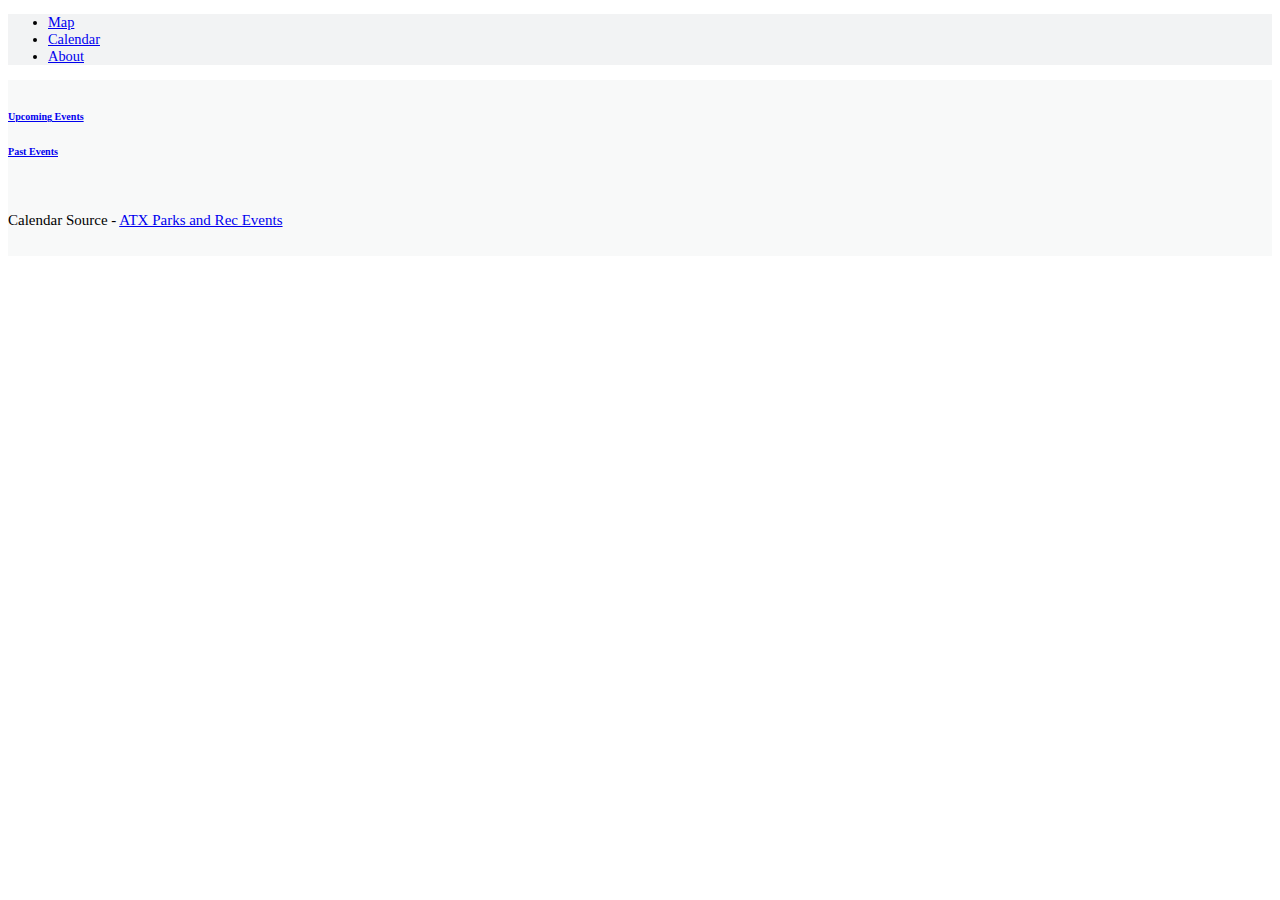
<file: calendar.html>
<!DOCTYPE html>
<html>
  <head>

    <meta name="viewport" content="width=device-width, initial-scale=1, shrink-to-fit=no, maximum-scale=1.0, user-scalable=no">
    <meta charset="utf-8">

    <!-- Chrome, Firefox OS and Opera -->
    <meta name="theme-color" content="#c1f0c1">
    <!-- iOS Safari -->
    <meta name="apple-mobile-web-app-status-bar-style" content="#c1f0c1">

    <link rel="stylesheet" href="https://maxcdn.bootstrapcdn.com/bootstrap/4.0.0-alpha.6/css/bootstrap.min.css" integrity="sha384-rwoIResjU2yc3z8GV/NPeZWAv56rSmLldC3R/AZzGRnGxQQKnKkoFVhFQhNUwEyJ" crossorigin="anonymous">

    <title>ATX Parks and Recreations - Calendar</title>

    <link rel="icon" href="https://i.imgur.com/Sq7ZWl4.png">

    <style>

    body, html {
      height: calc(100% - 27px);
    }

    .navbar {
        margin-bottom: 0px;
        height: auto;
        background-color: #F2F3F4;
    }

    #calendar {
      padding-top: 8px;
      width: auto;
      height: auto;
      background-color: #F8F9F9;
      padding-bottom: 12px;
      font-size: 15px;
    }

    #card1 {
      margin-bottom: 8px;
    }

    .card-block {
      padding-top: 0px;
      padding-bottom: 0px;
    }

    #navbar {
      font-size: 90%;
    }

    </style>
  </head>
  <body>


<!-- FormatGoogleCalendar Javascript file
<script type="text/javascript" src="jscss/format-google-calendar.js"></script>-->

<!--<script src="https://code.jquery.com/jquery-1.11.3.min.js"></script>-->

<nav class="navbar navbar-light", id="navbar">
  <ul class="nav nav-pills">
    <li class="nav-item">
      <a class="nav-link" href="/">Map</a>
    </li>
    <li class="nav-item">
      <a class="nav-link active" href="#">Calendar</a>
    </li>
    <li class="nav-item">
      <a class="nav-link" href="/about">About</a>
    </li>
  </ul>
</nav>

<div class="container-fluid", id="calendar">

  <div id="accordion" role="tablist" aria-multiselectable="true">
    <div class="card", id="card1">
      <div class="card-header" role="tab" id="headingOne">
        <h6 class="mb-0">
          <a data-toggle="collapse" data-parent="#accordion1" href="#collapseOne" aria-expanded="true" aria-controls="collapseOne">Upcoming Events</a>
        </h6>
      </div>

      <div id="collapseOne" class="collapse show" role="tabpanel" aria-labelledby="headingOne">
        <div class="card-block">
          <!--<p id="events-upcoming"></p>-->
          <p>
            <!-- start feedwind code --> <script type="text/javascript" src="https://feed.mikle.com/js/fw-loader.js" data-fw-param="35692/"></script> <!-- end feedwind code -->
          </p>
        </div>
      </div>
    </div>

    <div class="card">
      <div class="card-header" role="tab" id="headingTwo">
        <h6 class="mb-0">
          <a data-toggle="collapse" data-parent="#accordion1" href="#collapseTwo" aria-expanded="true" aria-controls="collapseTwo">Past Events</a>
        </h6>
      </div>

      <div id="collapseTwo" class="collapse" role="tabpanel" aria-labelledby="headingTwo">
        <div class="card-block">
          <!--<p id="events-past"></p>-->
          <p></p>
        </div>
      </div>
    </div>
  </div>
  <br/>
  <p>Calendar Source - <!--<a href="https://calendar.google.com/calendar/embed?src=bkbg3tpo2hkiv0coca0fc6s3ds%40group.calendar.google.com&ctz=America/Chicago" target="_blank">ATX Parks and Rec Events</a>-->
  <a href="https://austintexas.gov/department/events/288" target="_blank">ATX Parks and Rec Events</a></p>
</div>

<!--<script>
formatGoogleCalendar.init({
        calendarUrl: 'https://www.googleapis.com/calendar/v3/calendars/bkbg3tpo2hkiv0coca0fc6s3ds%40group.calendar.google.com/events?key=AIzaSyA8GUJpzCpqy_rXBs8slLThmErnqjieBn4',
        past: true,
        upcoming: true,
        sameDayTimes: true,
        dayNames: true,
        pastTopN: -1,
        upcomingTopN: 100,
        recurringEvents: false,
        itemsTagName: 'p',
        upcomingSelector: '#events-upcoming',
        pastSelector: '#events-past',
        upcomingHeading: '',
        pastHeading: '',
        format: ['<h4>', '*summary*', '</h4><b>', '*date*', '</b></br>', '*description*', '</b><p>','*location*', '</b></br>', '*htmlLink*', '</p>']
});
</script>-->

  </body>
</html>
</file>
